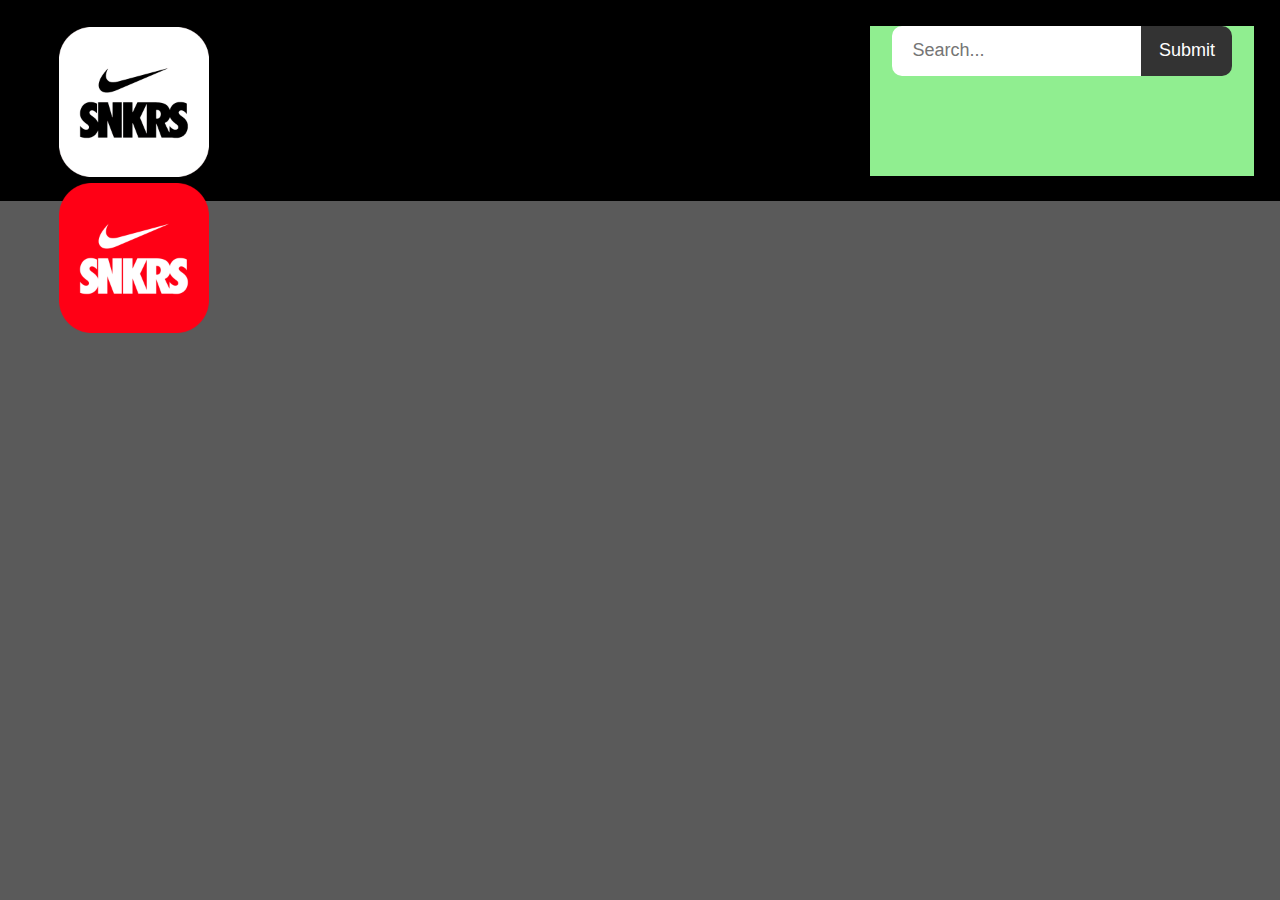
<file: index.html>
<!DOCTYPE html>
<html lang="en">
<head>
    <meta charset="UTF-8">
    <meta http-equiv="X-UA-Compatible" content="IE=edge">
    <meta name="viewport" content="width=device-width, initial-scale=1.0">
    <title>Sneakers University</title>
    <link rel="stylesheet" href="styles.css">
    
</head>

<body>

 <nav> 
  <div class="flex-container">
    <div class="box1">
      
      <img class="logo" src="Nike-white.png">
      <img class="logo" src="Nike-SNKRS-app-logo-900x900.png"> 
    </div>
    <div class="box2">
      
      <div class="search-container">
     
        <form>
          <input type="text" placeholder="Search...">
          <button type="submit">Submit</button>
        </form>
      </div>
    </div>
  </div>
</nav>
    
<main>
    
</main>
</file>
<file: styles.css>
.flex-container {
    display: flex;
    justify-content:space-between;
  }
  
  .box1 {
  
    width: 17%;
    height: 150px;
    text-align: center;
    
    margin:2%
  }
  
  .box2 {
    background-color: lightgreen;
    width: 30%;
    height: 150px;
    text-align: center;
    
    margin :2%;
  }
  
nav{
    background-color: black;
    color: #f0f8ff;

 
   
}
#parent {
    width: 100%;
    height: 100%;
    white-space: nowrap;
    overflow-x: auto;

      
}

.child {
    display: inline-block;
    width:fit-content;
    height: max-content;
    padding: 2%;
}

body{
    margin: 0px;
    background-color: rgb(90, 90, 90);
}
main{
   
}

img.logo{
    padding: 0.5%;
    width: 150px;
}



.search-container {
   
  display: flex;
  justify-content: center;
  align-items: center;
  height: 50px;
  }
  
  form {
    align-items: center;
    display: flex;
    padding: 2%;   
    height: 100%;
    border-radius: 25px;
  }
  
  input[type="text"] {
    width: 70%;
    height: 100%;
    border: none;
    padding: 0 20px;
    font-size: 18px;
    border-radius:10px 0 0 10px;

  }
  
  button[type="submit"] {
    width: 30%;
    height: 100%;
    background-color: #333;
    color: #fff;
    border:none;
    font-size: 18px;
    cursor: pointer;
    border-radius:0 10px 10px 0;
  }
  
  button[type="submit"]:hover {
    background-color: #444;
  }
</file>
